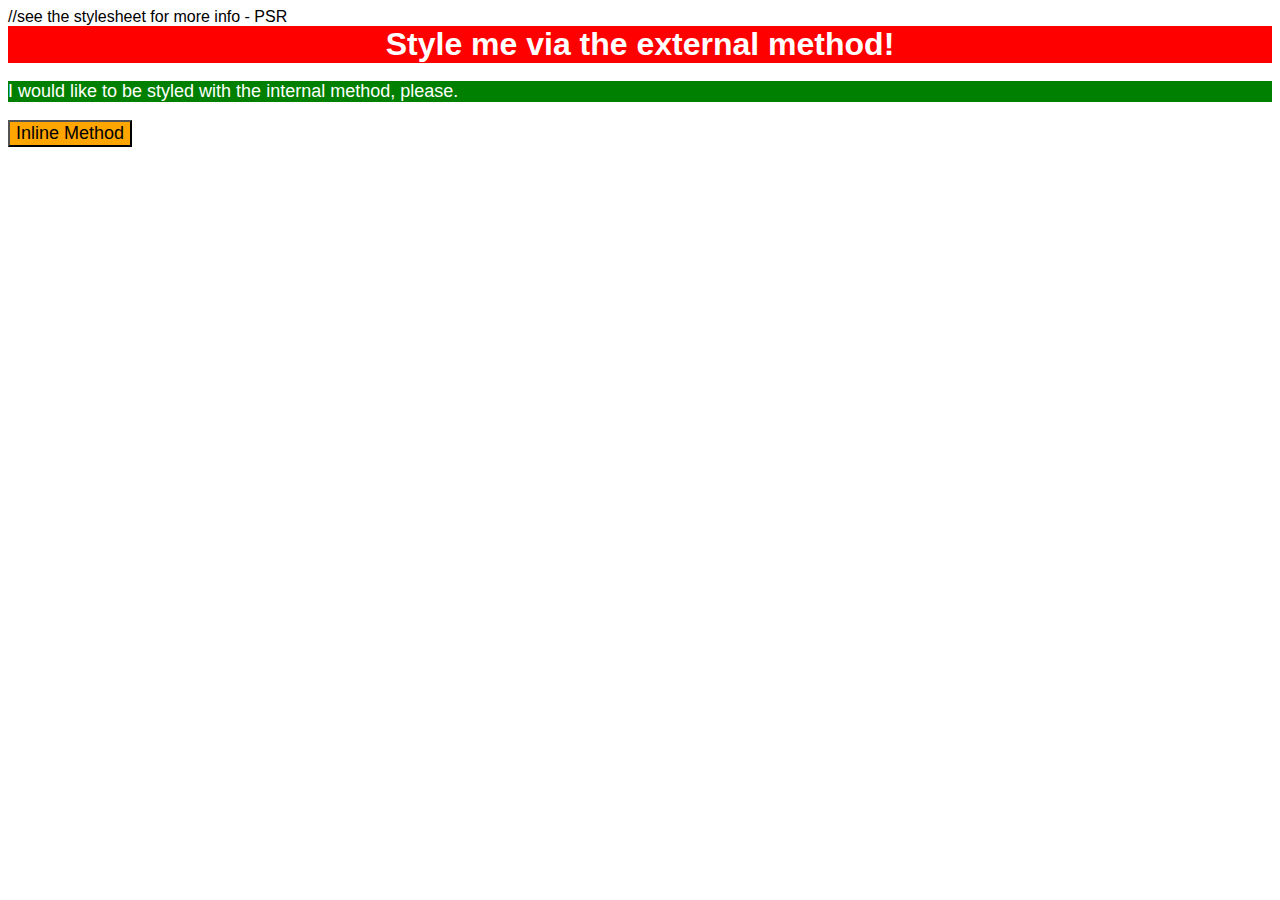
<file: foundations/01-css-methods/index.html>
//see the stylesheet for more info - PSR
<!DOCTYPE html>
<html lang="en">
<head>
  <style>
    /* Styles for paragraph elements */
    p {
        background-color: green;  /* Green background for paragraph elements */
        color: white;             /* White text color */
        font-size: 18px;          /* Font size of 18px */
    }
  </style>
  <link rel="stylesheet" href="styles.css">
  <meta charset="UTF-8">
  <meta name="viewport" content="width=device-width, initial-scale=1.0">
  <title>Methods for Adding CSS (my solution - 2024)</title>
</head>
  <body>
    <div>Style me via the external method!</div>
    <p>I would like to be styled with the internal method, please.</p>
    <button style="background-color: orange; font-size: 18px;">Inline Method</button>
  </body>
</html>
</file>
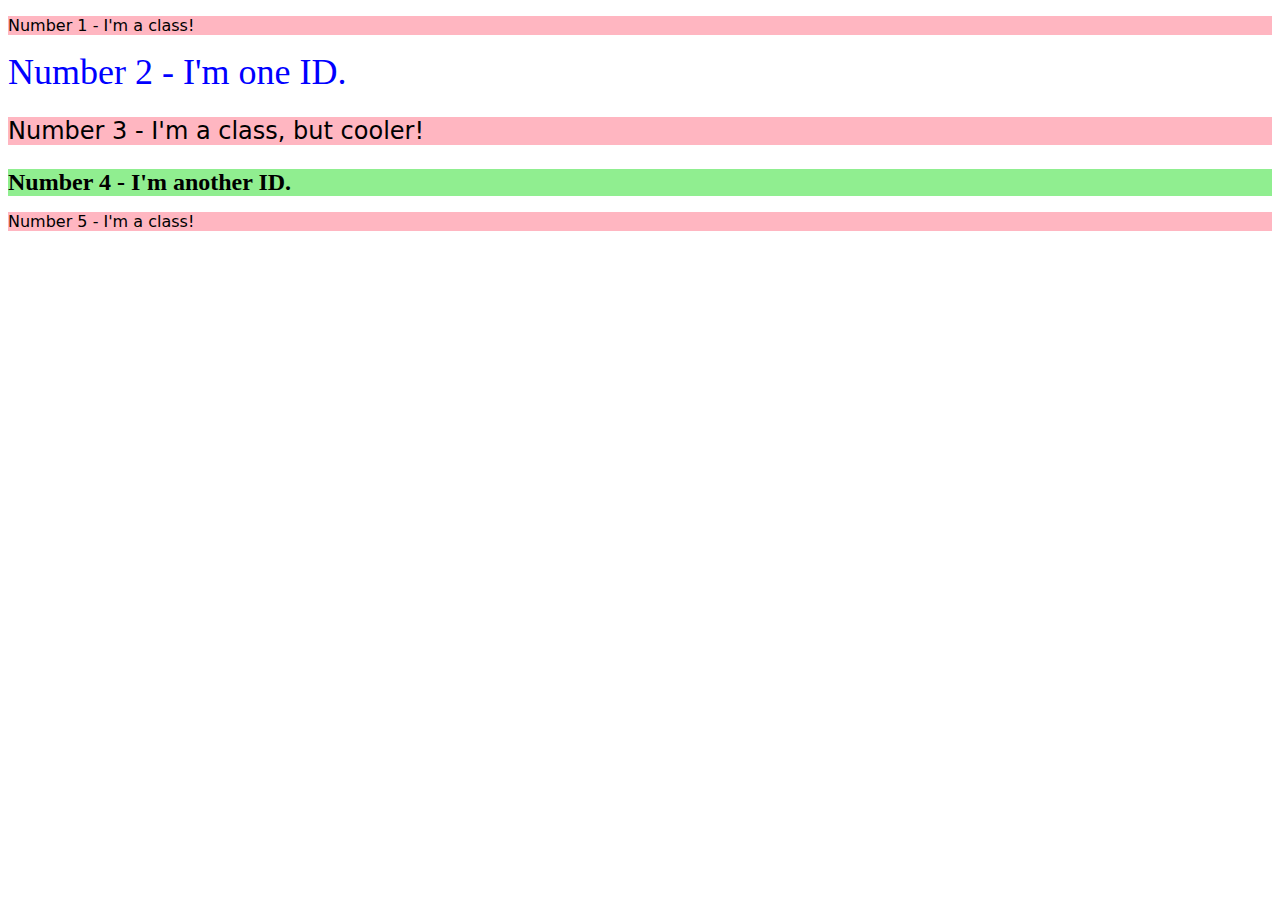
<file: foundations/02-class-id-selectors/index.html>
<!DOCTYPE html>
<html lang="en">
<head>
    <meta charset="UTF-8">
    <meta http-equiv="X-UA-Compatible" content="IE=edge">
    <meta name="viewport" content="width=device-width, initial-scale=1.0">
    <title>Class and ID Selectors (my solution - 2024) </title>
    <link rel="stylesheet" href="style.css">
</head>
<body>
    <p class="odd">Number 1 - I'm a class!</p>
    <div id="second" class="even">Number 2 - I'm one ID.</div>
    <p class="odd special-class">Number 3 - I'm a class, but cooler!</p>
    <div id="third" class="even">Number 4 - I'm another ID.</div>
    <p class="odd">Number 5 - I'm a class!</p>
</body>
</html>
</file>
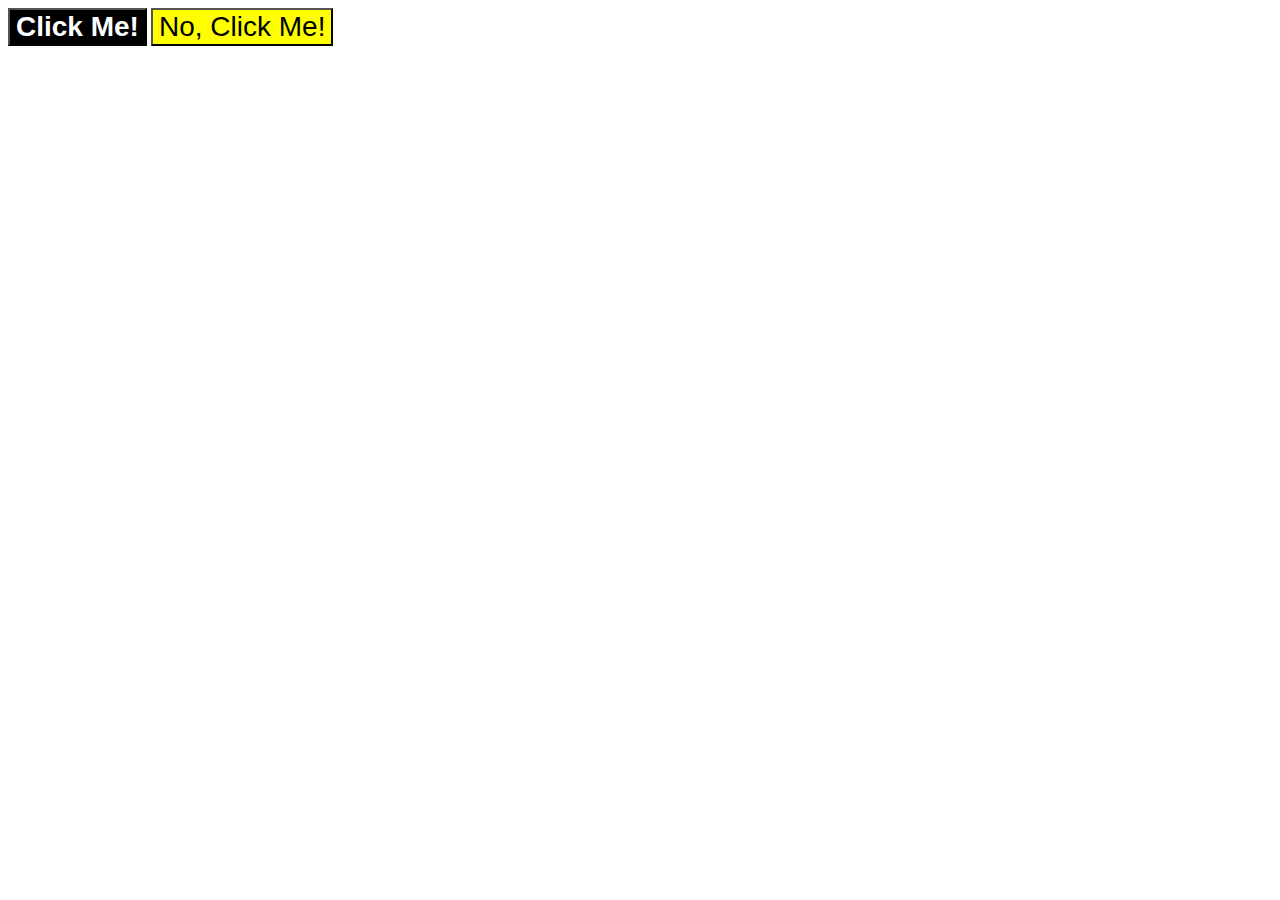
<file: foundations/03-grouping-selectors/index.html>
<!DOCTYPE html>
<html lang="en">
<head>
    <meta charset="UTF-8">
    <meta http-equiv="X-UA-Compatible" content="IE=edge">
    <meta name="viewport" content="width=device-width, initial-scale=1.0">
    <title>Grouping Selectors (my solution - 2024)</title>
    <link rel="stylesheet" href="style.css">
</head>
<body>
    <button class="first-element common-style">Click Me!</button>
    <button class="second-element common-style">No, Click Me!</button>
</body>
</html>
</file>
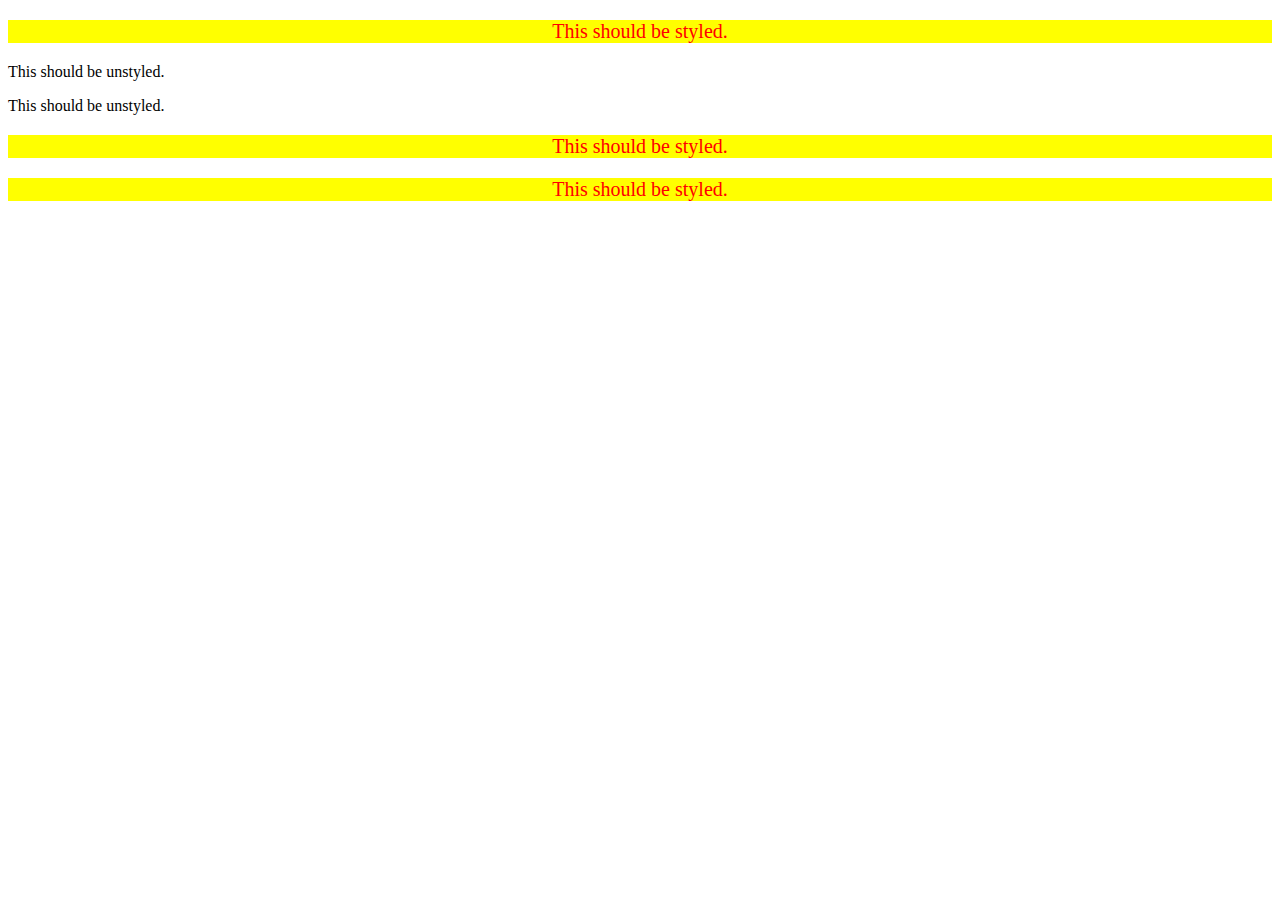
<file: foundations/05-descendant-combinator/index.html>
<!DOCTYPE html>
<html lang="en">
  <head>
    <meta charset="UTF-8">
    <meta http-equiv="X-UA-Compatible" content="IE=edge">
    <meta name="viewport" content="width=device-width, initial-scale=1.0">
    <title>Descendant Combinator (my solution - 2024)</title>
    <link rel="stylesheet" href="style.css">
  </head>
  <body>
    <div class="container">
      <p class="text">This should be styled.</p>
    </div>
    <p class="text">This should be unstyled.</p>
    <p class="text">This should be unstyled.</p>
    <div class="container">
      <p class="text">This should be styled.</p>
      <p class="text">This should be styled.</p>
    </div>
  </body>
</html>
</file>
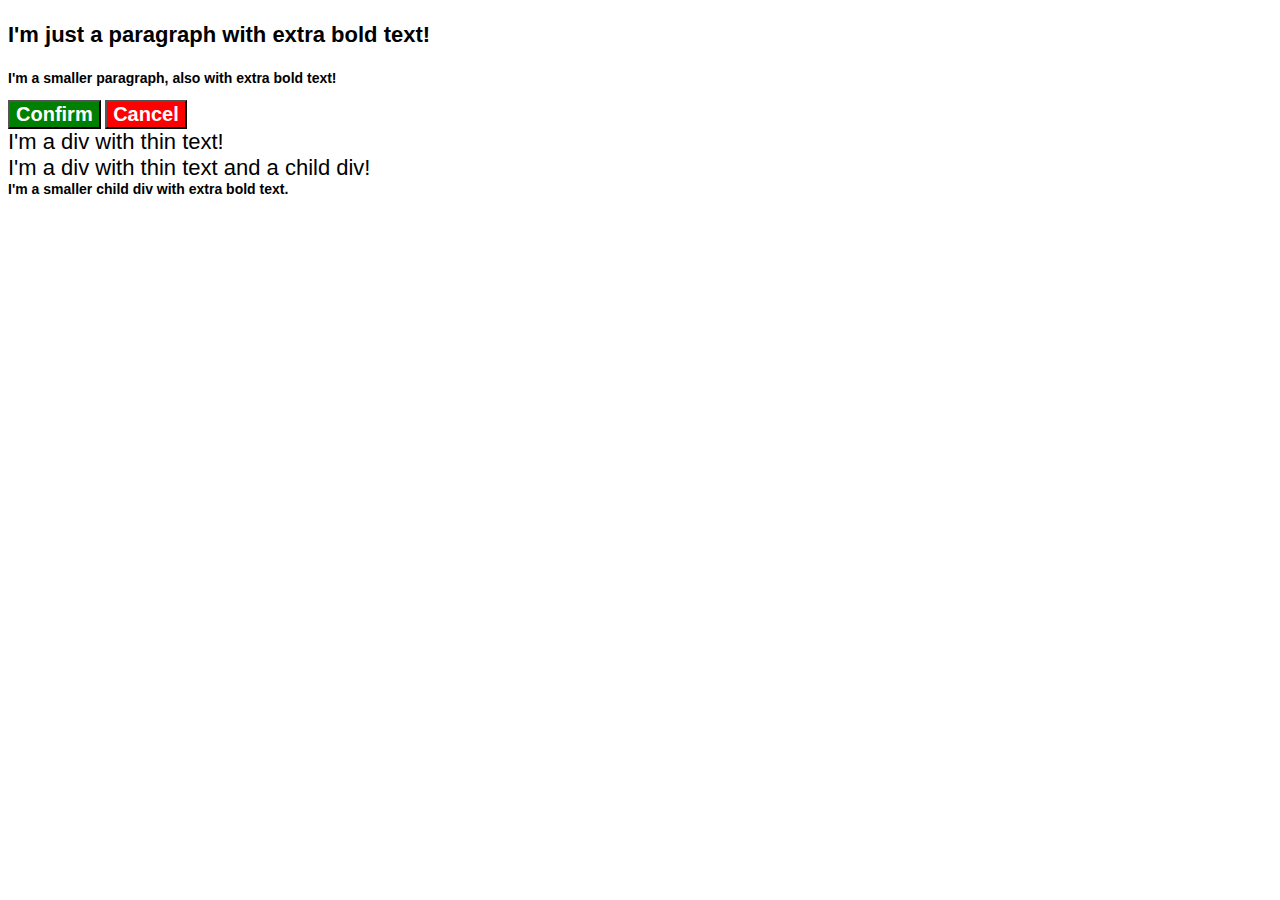
<file: foundations/06-cascade-fix/index.html>
<!DOCTYPE html>
<html lang="en">
  <head>
    <meta charset="UTF-8">
    <meta http-equiv="X-UA-Compatible" content="IE=edge">
    <meta name="viewport" content="width=device-width, initial-scale=1.0">
    <title>Fix the Cascade (my solution - 2024)</title>
    <link rel="stylesheet" href="style.css">
  </head>
  <body>
    <p class="para">I'm just a paragraph with extra bold text!</p>
    <p class="para small-para">I'm a smaller paragraph, also with extra bold text!</p>

    <button id="confirm-button" class="button confirm">Confirm</button>
    <button id="cancel-button" class="button cancel">Cancel</button>

    <div class="text">I'm a div with thin text!</div>
    <div class="text">I'm a div with thin text and a child div!
      <div class="text child">I'm a smaller child div with extra bold text.</div>
    </div>
  </body>
</html>
</file>
<file: foundations/01-css-methods/styles.css>
/* Full Disclosure: the actual CSS syntax for these lessons 
was all AI-generated by ChatGPT. I get there might be some
ethical concerns around using AI and the idea that we should 
be writing/scripting the code ourselvs, but I am of the 
opinion that it is more efficient to just generate the CSS 
and manually tweak it, as it saves time, with the end result 
being the same. I could just as easily write this, and having
been using CSS for almost 2 decades, I don't feel it's 
necessary for my growth as an engineer to write all this 
from scratch. */

/* Example of a red background for divs */
div {
    background-color: red;  /* Red background for div elements */
    color: white;           /* White text color */
    font-size: 32px;        /* Font size of 32px */
    text-align: center;     /* Center aligned text */
    font-weight: bold;      /* Bold text */
}
/* Additional styles */
body {
    font-family: Arial, sans-serif;
}

/* Ensure buttons inside divs do not inherit the red background */
div button.special-button {
    background-color: orange !important;
    color: black !important;
    border: none !important;
    padding: 10px 20px !important;
    cursor: pointer !important;
}
</file>
<file: foundations/02-class-id-selectors/style.css>
/* All odd numbered elements */
p.odd {
    background-color: #ffb6c1; /* Light red/pink background */
    font-family: Verdana, "DejaVu Sans", sans-serif; /* List of fonts */
}

/* The second element */
#second {
    color: blue; /* Blue text */
    font-size: 36px; /* Font size of 36px */
}

/* The third element */
.special-class {
    font-size: 24px; /* Font size of 24px */
}

/* The fourth element */
#third {
    background-color: #90ee90; /* Light green background */
    font-size: 24px; /* Font size of 24px */
    font-weight: bold; /* Bold text */
}
</file>
<file: foundations/03-grouping-selectors/style.css>
/* Styles shared by both elements */
.common-style {
    font-size: 28px;
    font-family: Helvetica, "Times New Roman", sans-serif;
}

/* Unique styles for the first element */
.first-element {
    background-color: black;
    color: white;
    font-weight: bold;
}

/* Unique styles for the second element */
.second-element {
    background-color: yellow;
}
</file>
<file: foundations/05-descendant-combinator/style.css>
div .text {
    background-color: yellow;
    color: red;
    font-size: 20px;
    text-align: center;
}
</file>
<file: foundations/06-cascade-fix/style.css>
body {
  font-family: Arial, Helvetica, sans-serif;
}

/* Correct order for paragraphs */
.para {
  color: hsl(0, 0%, 0%);
  font-size: 22px;
  font-weight: 800;
}

.small-para {
  color: hsl(0, 0%, 0%);
  font-size: 14px;
  font-weight: 800;
}

/* Ensure the button styles apply correctly */
.button {
  background-color: rgb(255, 255, 255);
  color: rgb(0, 0, 0);
  font-size: 20px;
}

.confirm {
  background-color: green;
  color: white;
  font-weight: bold;
}

.cancel {
  background-color: red;
  color: white;
  font-weight: bold;
}

/* Specificity for child divs */
div.text {
  color: rgb(0, 0, 0);
  font-size: 22px;
  font-weight: 100;
}

div.text.child {
  font-size: 14px;
  font-weight: 800;
}
</file>
